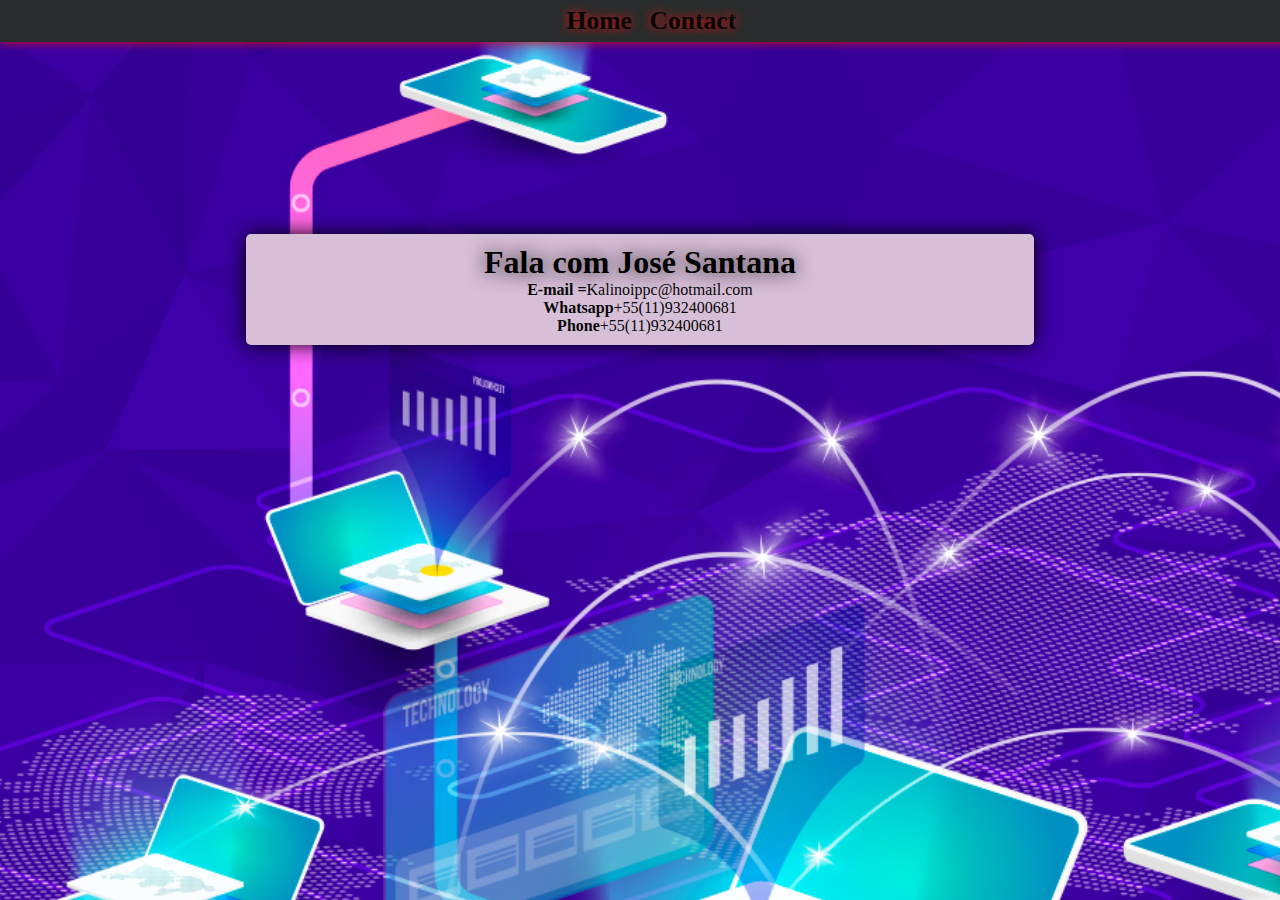
<file: pages/contato.html>
<!DOCTYPE html>
<html lang="en">
<head>
    <meta charset="UTF-8">
    <meta name="viewport" content="width=device-width, initial-scale=1.0">
    <link rel="stylesheet" href="/public/style.css">
    <title>Contato</title>
</head>
<body>
    <header>
        <ul>
            <a href="/"><li class="li2"><b>Home</b></li></a>
            <a href="/pages/contato.html"><li class="li2"><b>Contact</b></li></a>
        
        </ul>
    </header>
    <div class="div1">
        <h1 class="h1">Fala com José Santana</h1>
        <ul>
            <li class="li3"><b>E-mail =</b>Kalinoippc@hotmail.com</li>
            <li class="li3"><b>Whatsapp</b>+55(11)932400681</li>
            <li class="li3"><b>Phone</b>+55(11)932400681</li>
        </ul>
    </div>
</body>
</html>
</file>
<file: public/style.css>
*{
    margin: 0%;
    padding: 0%;
}

body{
    background-image: url('/img/contato.png');
    background-repeat: no-repeat;
    background-size: 100%;
}

li{
    list-style-type: none;
    color: rgb(8, 8, 8);
}

img{
    display: flex;
    align-items: center;
    margin: auto;

}
input{
    width: 100%;
    margin: auto;
    box-shadow: 0 0 6px black;
    border-radius: 6px;
    float: left;
    margin-right: 300%;
    float: left;
    text-align: center;
    font-weight: bold;
    color: rgb(5, 107, 240);
}


label{
    float: left;
}

div{
    margin: auto;
    max-width: 60%;
    background-color: thistle;
    border-radius: 5px;
    padding: 10px;
    align-items: center;
}
.div1{
    margin: auto;
    max-width: 60%;
    background-color: thistle;
    border-radius: 5px;
    padding: 10px;
    align-items: center;
    margin-top: 15%;
    box-shadow: 0 0 20px black;
}
.div{
    margin: 5%;
    max-width: 50%;
    background-color: thistle;
    border-radius: 5px;
    padding: 10px;
    align-items: center;
    float: left;
}

header{
    background-color: rgb(41, 44, 44);
    width: 100%;
    margin-top: 0%;
    padding: 6px;
    align-items: center;
    text-align: center;
    color: white;
    box-shadow: 0 0 10px rgb(235, 16, 16);
    text-shadow: 0 0 10px rgb(235, 16, 16);
}
.li3{
    text-align: center;
}
.li2{
    width: 7%;
    display: inline-block;
    font-size: 2vw;
    text-align: center;
    font-weight: 900;
    text-transform: capitalize;
}

.button{
    background-color: rgb(39, 223, 22);
    text-align: center;
    font-weight: 700;
    text-shadow: 0 0 10px rgb(5, 107, 240);
    padding: 4px;
    margin: auto;
    margin-top: 2%;
    box-shadow: 0 0 6px black;
    border-radius: 6px;
    width: 100%;
}
.button2{
    background-color: rgb(39, 223, 22);
    text-align: center;
    font-weight: 700;
    text-shadow: 0 0 10px rgb(5, 107, 240);
    padding: 4px;
    margin-top: 2%;
    box-shadow: 0 0 6px black;
    border-radius: 6px;
    width: 45%;
    float: left;
    margin-right: 5%;
}
p{
    text-align: center;
    font-weight: 700;
    color: rgb(0, 68, 255);
    border-radius: 8px;
}
h1{
    text-align: center;
}
.h1{
    text-align: center;
    text-shadow: 0 0 20px rgb(15, 15, 15);
}
h3{
    text-align: center;
    text-shadow: 0 0 15px rgb(248, 6, 6);
    text-transform: capitalize;
}
</file>
